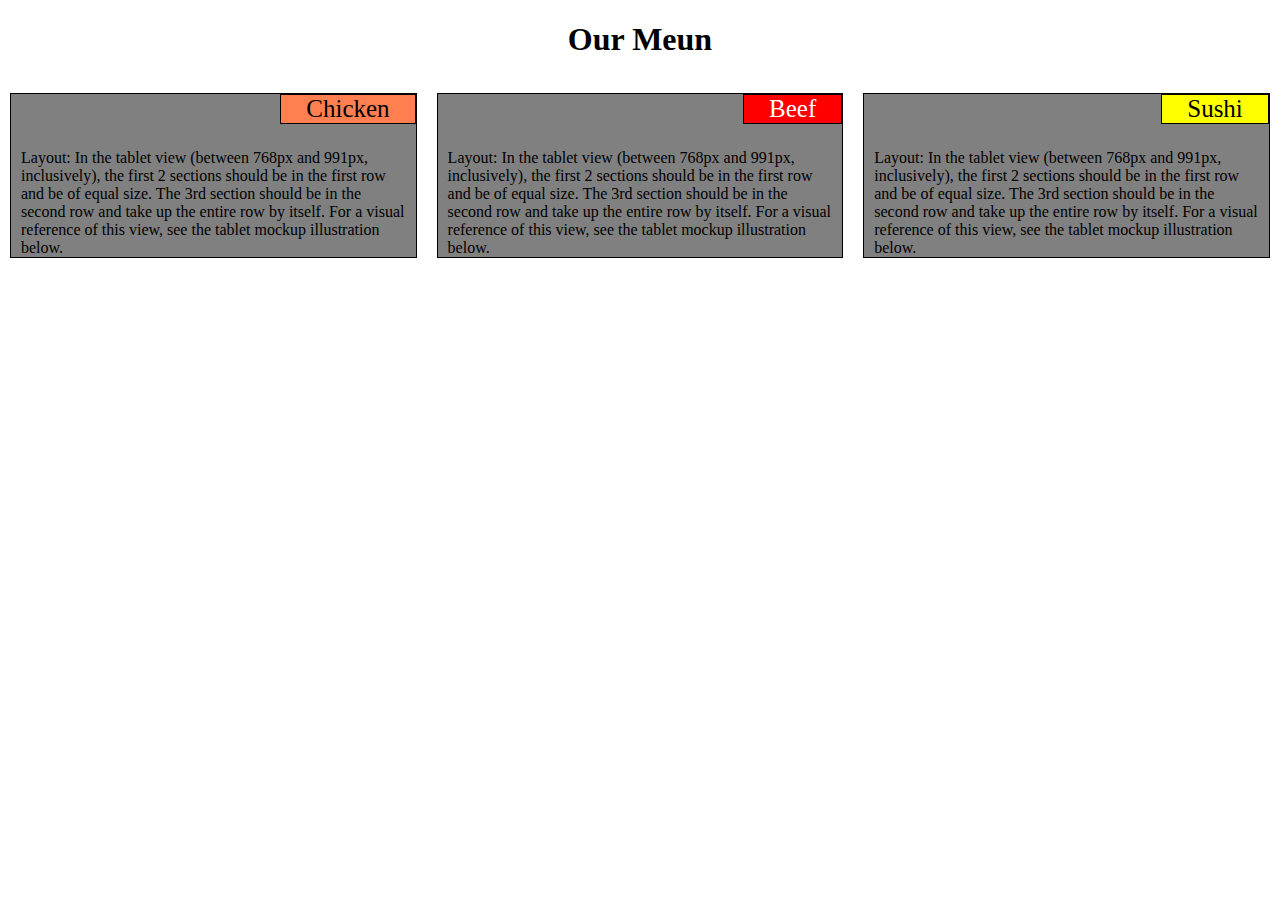
<file: mod2_solution/index.html>
<!DOCTYPE html>
<html>
<head>
<meta charset="utf-8">
<meta name="viewport" content="width=device-width, initial-scale=1">
<title>Responsive Layout</title>
<link rel="stylesheet" type="text/css" href="maincss.css">
</head>

<body>
<h1>Our Meun</h1>

<div class="row">
  <section class="col-lg-4 col-md-6   col-sd-12">
    <div class="section-row">
       <div class="section-title">Chicken</div>
       <div class="section-text">Layout: In the tablet view (between 768px and 991px, inclusively), the first 2 sections should be in the first row and be of equal size. The 3rd section should be in the second row and take up the entire row by itself. For a visual reference of this view, see the tablet mockup illustration below.</div>
    </div>
    
  </section>
  <section class="col-lg-4 col-md-6   col-sd-12">
      <div class="section-row">
        <div class="section-title1">Beef</div>
        <div class="section-text">Layout: In the tablet view (between 768px and 991px, inclusively), the first 2 sections should be in the first row and be of equal size. The 3rd section should be in the second row and take up the entire row by itself. For a visual reference of this view, see the tablet mockup illustration below.</div>
      </div>
  </section>
  <section class="col-lg-4 col-md-12  col-sd-12">
      <div class="section-row">
        <div class="section-title2">Sushi</div>
        <div class="section-text">Layout: In the tablet view (between 768px and 991px, inclusively), the first 2 sections should be in the first row and be of equal size. The 3rd section should be in the second row and take up the entire row by itself. For a visual reference of this view, see the tablet mockup illustration below.</div>
      </div>
  </sections>
</div>

</body>
</html>
</file>
<file: mod2_solution/maincss.css>
/********** Base styles **********/
* {
  box-sizing: border-box;
}
h1 {
  text-align: center;
  margin-bottom: 15px;
}
body {
  margin-left: 0px;
  margin-right: 0px;
}
/*
p {
  border: 1px solid black;
  background-color: #A52A2A;
  width: 100%;
  height: 150px;
  margin-right: auto;
  margin-left: auto;
  font-family: Helvetica;
  color: white;
}
*/

/* Simple Responsive Framework. */
.row {
  width: 100%;
}

/********** Large devices only **********/
@media (min-width: 992px) {
  .col-lg-1, .col-lg-2, .col-lg-3, .col-lg-4, .col-lg-5, .col-lg-6, .col-lg-7, .col-lg-8, .col-lg-9, .col-lg-10, .col-lg-11, .col-lg-12 {
    float: left;
  }
  .col-lg-1 {
    width: 8.33%;
  }
  .col-lg-2 {
    width: 16.66%;
  }
  .col-lg-3 {
    width: 25%;
  }
  .col-lg-4 {
    width: 33.33%;
  }
  .col-lg-5 {
    width: 41.66%;
  }
  .col-lg-6 {
    width: 50%;
  }
  .col-lg-7 {
    width: 58.33%;
  }
  .col-lg-8 {
    width: 66.66%;
  }
  .col-lg-9 {
    width: 74.99%;
  }
  .col-lg-10 {
    width: 83.33%;
  }
  .col-lg-11 {
    width: 91.66%;
  }
  .col-lg-12 {
    width: 100%;
  }
}

/********** Medium devices only **********/
@media (min-width: 768px) and (max-width: 991px) {
  .col-md-1, .col-md-2, .col-md-3, .col-md-4, .col-md-5, .col-md-6, .col-md-7, .col-md-8, .col-md-9, .col-md-10, .col-md-11, .col-md-12 {
    float: left;
  }
  .col-md-1 {
    width: 8.33%;
  }
  .col-md-2 {
    width: 16.66%;
  }
  .col-md-3 {
    width: 25%;
  }
  .col-md-4 {
    width: 33.33%;
  }
  .col-md-5 {
    width: 41.66%;
  }
  .col-md-6 {
    width: 50%;
  }
  .col-md-7 {
    width: 58.33%;
  }
  .col-md-8 {
    width: 66.66%;
  }
  .col-md-9 {
    width: 74.99%;
  }
  .col-md-10 {
    width: 83.33%;
  }
  .col-md-11 {
    width: 91.66%;
  }
  .col-md-12 {
    width: 100%;
  }
}

/********** Small devices only **********/
@media (max-width: 767px)  {
  .col-sd-1, .col-sd-2, .col-sd-3, .col-sd-4, .col-sd-5, .col-sd-6, .col-sd-7, .col-sd-8, .col-sd-9, .col-sd-10, .col-sd-11, .col-sd-12 {
    float: left;
  }
  .col-sd-1 {
    width: 8.33%;
  }
  .col-sd-2 {
    width: 16.66%;
  }
  .col-sd-3 {
    width: 25%;
  }
  .col-sd-4 {
    width: 33.33%;
  }
  .col-sd-5 {
    width: 41.66%;
  }
  .col-sd-6 {
    width: 50%;
  }
  .col-sd-7 {
    width: 58.33%;
  }
  .col-sd-8 {
    width: 66.66%;
  }
  .col-sd-9 {
    width: 74.99%;
  }
  .col-sd-10 {
    width: 83.33%;
  }
  .col-sd-11 {
    width: 91.66%;
  }
  .col-sd-12 {
    width: 100%;
  }
}

.section-row {
  background-color: gray;
  margin-left: 10px;
  margin-right: 10px;
  margin-top: 20px;
  border: 1px solid black;

}

.section-title {
  float: right;
  margin-top: 0px;
  margin-right: 0px;
  margin-bottom: 25px;
  padding-left: 25px;
  padding-right: 25px;
  background-color: #ff7f50;
  border: 1px solid black;
  color: black;
  font-size: 25px;
}
.section-title1 {
  float: right;
  margin-top: 0px;
  margin-right: 0px;
  margin-bottom: 25px;
  padding-left: 25px;
  padding-right: 25px;
  background-color: red;
  border: 1px solid black;
  color: white;
  font-size: 25px;
}
.section-title2 {
  float: right;
  margin-top: 0px;
  margin-right: 0px;
  margin-bottom: 25px;
  padding-left: 25px;
  padding-right: 25px;
  background-color: yellow;
  border: 1px solid black;
  color: black;
  font-size: 25px;
}

.section-text {
  clear: right;
  margin-left: 10px;
  margin-right: 10px;
}
</file>
